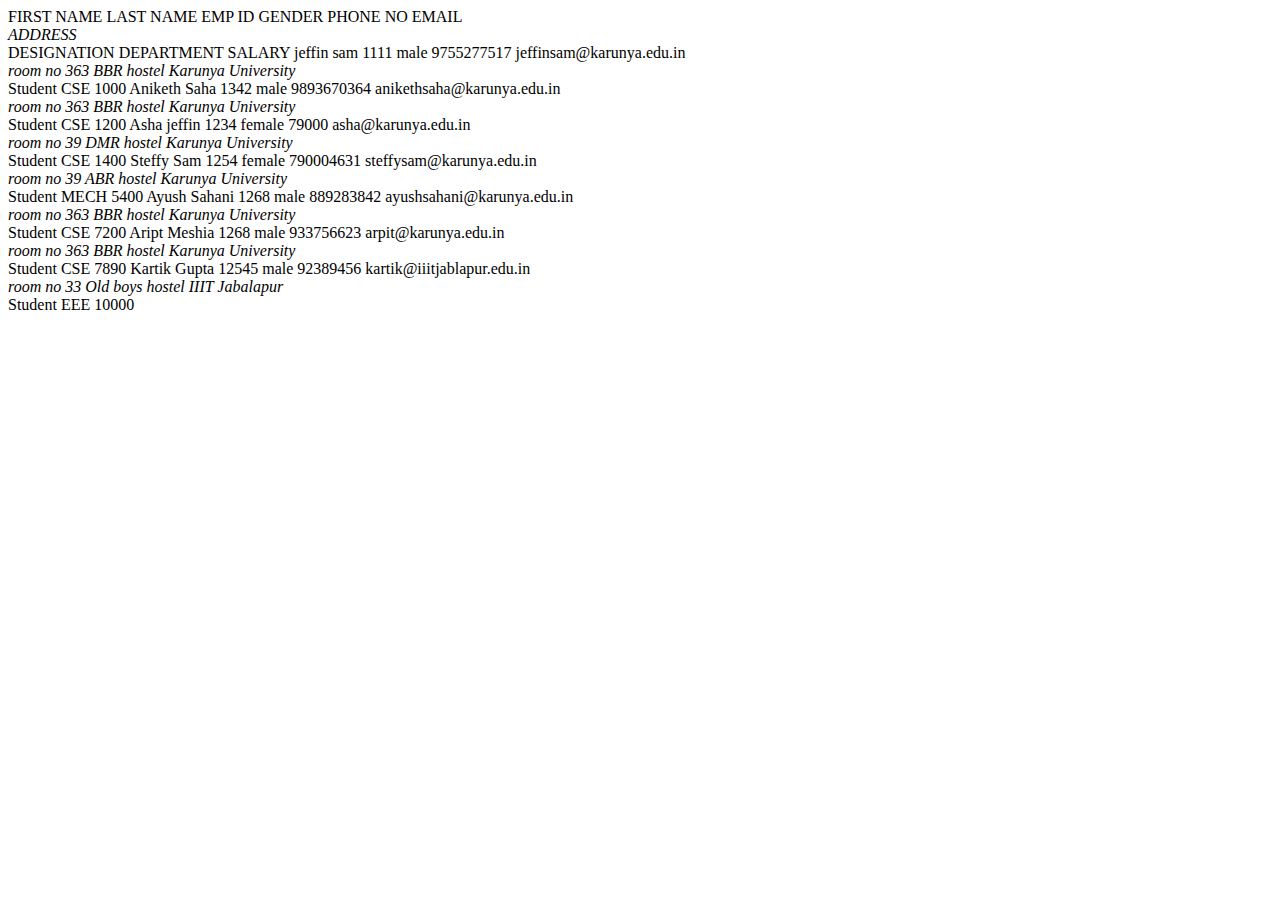
<file: ex10.html>
<!DOCTYPE html>
<!--
To change this license header, choose License Headers in Project Properties.
To change this template file, choose Tools | Templates
and open the template in the editor.
-->
 <?xml-stylesheet type="text/css" href="cssemployee.css"?>   
<university>
    
    <employee class="sam">
        <firstname>
            FIRST NAME
        </firstname>
        <lastname>
            LAST NAME
        </lastname>
        <emplid>
            EMP ID
        </emplid>
        <gender>
            GENDER
        </gender>
        <phoneno>
            PHONE NO
        </phoneno>
        <email>
            EMAIL
        </email>
        <address>
            ADDRESS
        </address>
        <designation>
            DESIGNATION
        </designation>
        <department>
            DEPARTMENT
        </department>
        <salary>
            SALARY
        </salary>
    </employee>
    
    
    
    <employee>
        <firstname>
           jeffin
        </firstname>
        <lastname>
            sam
        </lastname>
        <emplid>
            1111
        </emplid>
        <gender>
            male
        </gender>
        <phoneno>
            9755277517
        </phoneno>
        <email>
            jeffinsam@karunya.edu.in
        </email>
        <address>
            room no 363 BBR hostel Karunya University
        </address>
        <designation>
            Student
        </designation>
        <department>
            CSE
        </department>
        <salary>
            1000
        </salary>
    </employee>
    <employee>
        <firstname>
           Aniketh
        </firstname>
        <lastname>
            Saha
        </lastname>
        <emplid>
            1342
        </emplid>
        <gender>
            male
        </gender>
        <phoneno>
            9893670364
        </phoneno>
        <email>
            anikethsaha@karunya.edu.in
        </email>
        <address>
            room no 363 BBR hostel Karunya University
        </address>
        <designation>
            Student
        </designation>
        <department>
            CSE
        </department>
        <salary>
            1200
        </salary>
    </employee>
    <employee>
        <firstname>
            Asha
        </firstname>
        <lastname>
            jeffin
        </lastname>
        <emplid>
            1234
        </emplid>
        <gender>
            female
        </gender>
        <phoneno>
            79000
        </phoneno>
        <email>
            asha@karunya.edu.in
        </email>
        <address>
            room no 39 DMR hostel Karunya University
        </address>
        <designation>
            Student
        </designation>
        <department>
            CSE
        </department>
        <salary>
            1400
        </salary>
    </employee>
    <employee>
        <firstname>
            Steffy
        </firstname>
        <lastname>
            Sam
        </lastname>
        <emplid>
            1254
        </emplid>
        <gender>
            female
        </gender>
        <phoneno>
            790004631
        </phoneno>
        <email>
            steffysam@karunya.edu.in
        </email>
        <address>
            room no 39 ABR hostel Karunya University
        </address>
        <designation>
            Student
        </designation>
        <department>
            MECH
        </department>
        <salary>
            5400
        </salary>
    </employee> 
        <employee>
        <firstname>
            Ayush
        </firstname>
        <lastname>
            Sahani
        </lastname>
        <emplid>
            1268
        </emplid>
        <gender>
            male
        </gender>
        <phoneno>
            889283842
        </phoneno>
        <email>
            ayushsahani@karunya.edu.in
        </email>
        <address>
            room no 363 BBR hostel Karunya University
        </address>
        <designation>
            Student
        </designation>
        <department>
            CSE
        </department>
        <salary>
            7200
        </salary>
    </employee>
    
    <employee>
        <firstname>
            Aript
        </firstname>
        <lastname>
            Meshia
        </lastname>
        <emplid>
            1268
        </emplid>
        <gender>
            male
        </gender>
        <phoneno>
            933756623
        </phoneno>
        <email>
            arpit@karunya.edu.in
        </email>
        <address>
            room no 363 BBR hostel Karunya University
        </address>
        <designation>
            Student
        </designation>
        <department>
            CSE
        </department>
        <salary>
            7890
        </salary>
    </employee>   
    <employee>
        <firstname>
            Kartik
        </firstname>
        <lastname>
            Gupta
        </lastname>
        <emplid>
            12545
        </emplid>
        <gender>
            male
        </gender>
        <phoneno>
            92389456
        </phoneno>
        <email>
            kartik@iiitjablapur.edu.in
        </email>
        <address>
            room no 33 Old boys hostel IIIT Jabalapur
        </address>
        <designation>
            Student
        </designation>
        <department>
            EEE
        </department>
        <salary>
            10000
        </salary>
    </employee>   
             
</university>
</file>
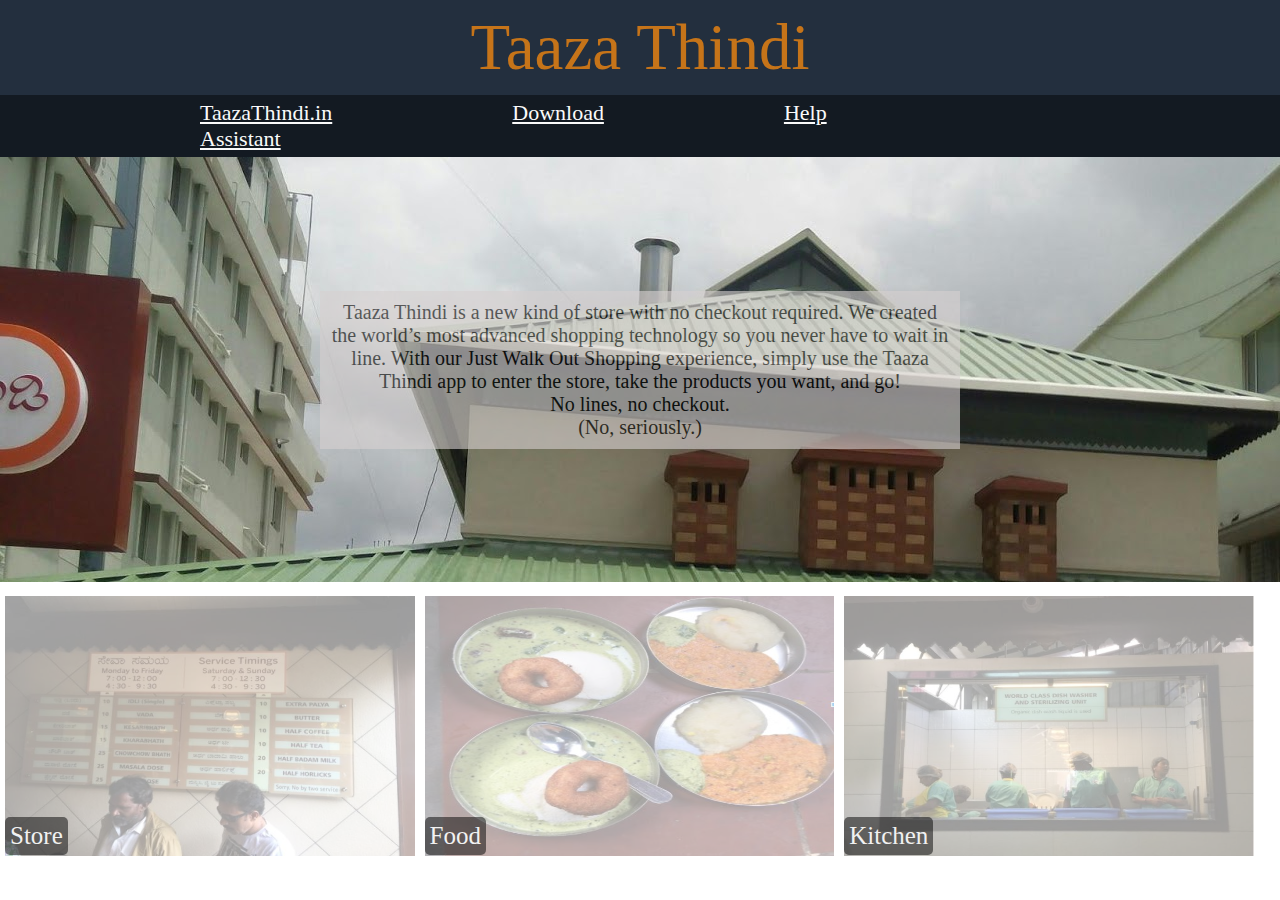
<file: ex3.html>
<!DOCTYPE html>
<!--
To change this license header, choose License Headers in Project Properties.
To change this template file, choose Tools | Templates
and open the template in the editor.
-->
<html>
    <head>
        <title>WebLab Ex-3</title>
        <meta charset="UTF-8">
        <meta name="viewport" content="width=device-width, initial-scale=1.0">
        <link href="newcss3.css" rel="stylesheet">
    </head>
    <body>
        <div class="heading">Taaza Thindi</div>
        <div class="menu_bar">
            <ul>
                <li class="s2_li1"><a href="http://Taazathindi.in">
                        TaazaThindi.in</a></li>
                <li class="s2_li"><a href="https://www.tripadvisor.in/Restaurant_Review-g297628-d7243749-Reviews-Taaza_Thindi-Bengaluru_Bangalore_District_Karnataka.html">
                        Download</a></li>
                <li class="s2_li"><a href="https://www.google.co.in/maps/place/Taaza+Thindi/@12.9228423,77.593241,15z/data=!4m2!3m1!1s0x0:0x5948b61bc4c0140a?sa=X&ved=2ahUKEwjH5Y3LgJTdAhUMP48KHTuhApIQ_BIwGHoECAoQCw">
                        Help</a></li>
                <li class="s2_li4"><a href="https://www.google.co.in/maps/place/Taaza+Thindi/@12.9228423,77.593241,15z/data=!4m2!3m1!1s0x0:0x5948b61bc4c0140a?sa=X&ved=2ahUKEwjH5Y3LgJTdAhUMP48KHTuhApIQ_BIwGHoECAoQCw">
                        Assistant</a></li>
            </ul>
        </div>
        <div class="container">
            <div class="content">Taaza Thindi is a new kind of store with no checkout required.
                We created the world’s most advanced shopping technology so you never have to wait in line.
                With our Just Walk Out Shopping experience, simply use the Taaza Thindi app to enter the store, take the products you want, and go! 
                <br>No lines, no checkout.<br>(No, seriously.)</div>
        </div>
        <div class="row">
                <div class="col"><img src="TaazaThindi6.jpg"><div class="d">Store</div></div>
                <div class="col"><img src="TaazaThindi3.jpg"><div class="d">Food</div></div>
                <div class="col"><img src="TaazaThindi.jpg"><div class="d">Kitchen</div></div>
        </div>
    </body>
</file>
<file: newcss3.css>
/*
To change this license header, choose License Headers in Project Properties.
To change this template file, choose Tools | Templates
and open the template in the editor.
*/
/* 
    Created on : Aug 30, 2018, 10:29:51 AM
    Author     : ur16cs217
*/
body{
    margin: 0px;
}

.heading{
    background-color: rgb(35,47,62);
    text-align: center;
    font-size: 65px;
    color: rgb(198,116,25);
    padding: 10px;
}

a{
    color: rgb(250,250,250);
}
.menu_bar{
    background-color: rgb(19,26,34);
}
ul{
    list-style-type: none;
    margin: 0px;
    padding: 0px;
    padding-top: 5px;
    padding-bottom: 5px;
    padding-left: 200px;
    padding-right: 200px;
}
.s2_li1{
    display: inline;
    color: aliceblue;
    font-size: 22px;
    margin-right: 20%;
    
    
}
.s2_li{
    
    display: inline;
    font-size: 22px;
    margin-right: 20%;
}
.s2_li4{
    display: inline;
    font-size: 22px;
 }
.container{
    background-image: url("IMG_20160726_131250.jpg");
    height: 425px;
    position: relative;
    margin-bottom: 9px;
}

.content{
    background-color: #d7d1d1;
    opacity: 0.6;
    text-align: center;
    font-size: 20px; 
    box-shadow: #666666;
    padding: 10px;
    position: absolute;
    top: 50%;
    left: 50%;
    transform: translate(-50%, -50%);

}
.row::after{
    display: table;
    content: "";
    clear: both;
}
.col{
    float: left;
    width: 32%;
    padding: 5px;
    position: relative;
}
img{
    width: 100%;
    opacity: 0.4;
    position: relative;
    height: 260px;
}
img:hover{
    transition: 1s ease;
    opacity: 1;
    border-radius: 12px;
}

.d{
    float: left;
    position: absolute;
    bottom: 0;
    background: rgba(0, 0, 0, 0.5);
    color: #f1f1f1;
    font-size: 25px;
    text-align: center;
    padding: 5px; 
    margin-bottom: 10px;
    border-radius: 5px;
}
</file>
